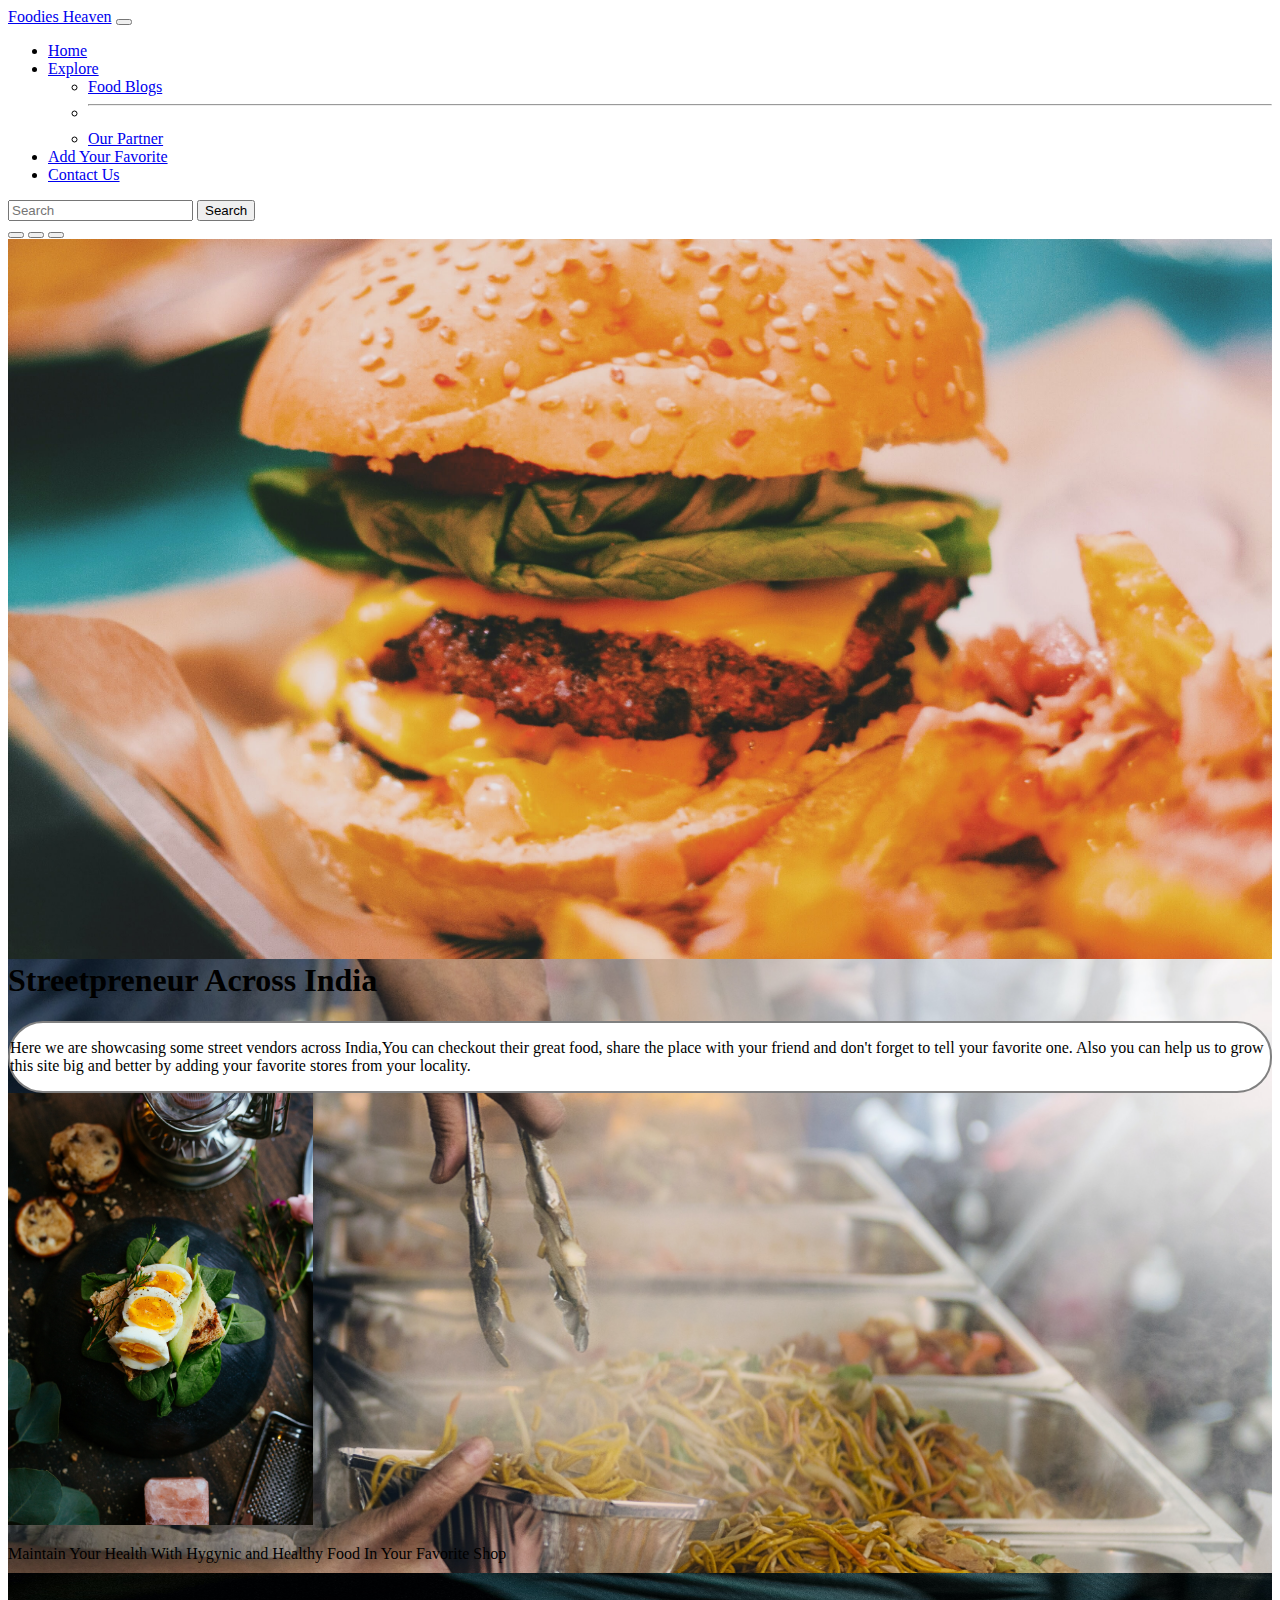
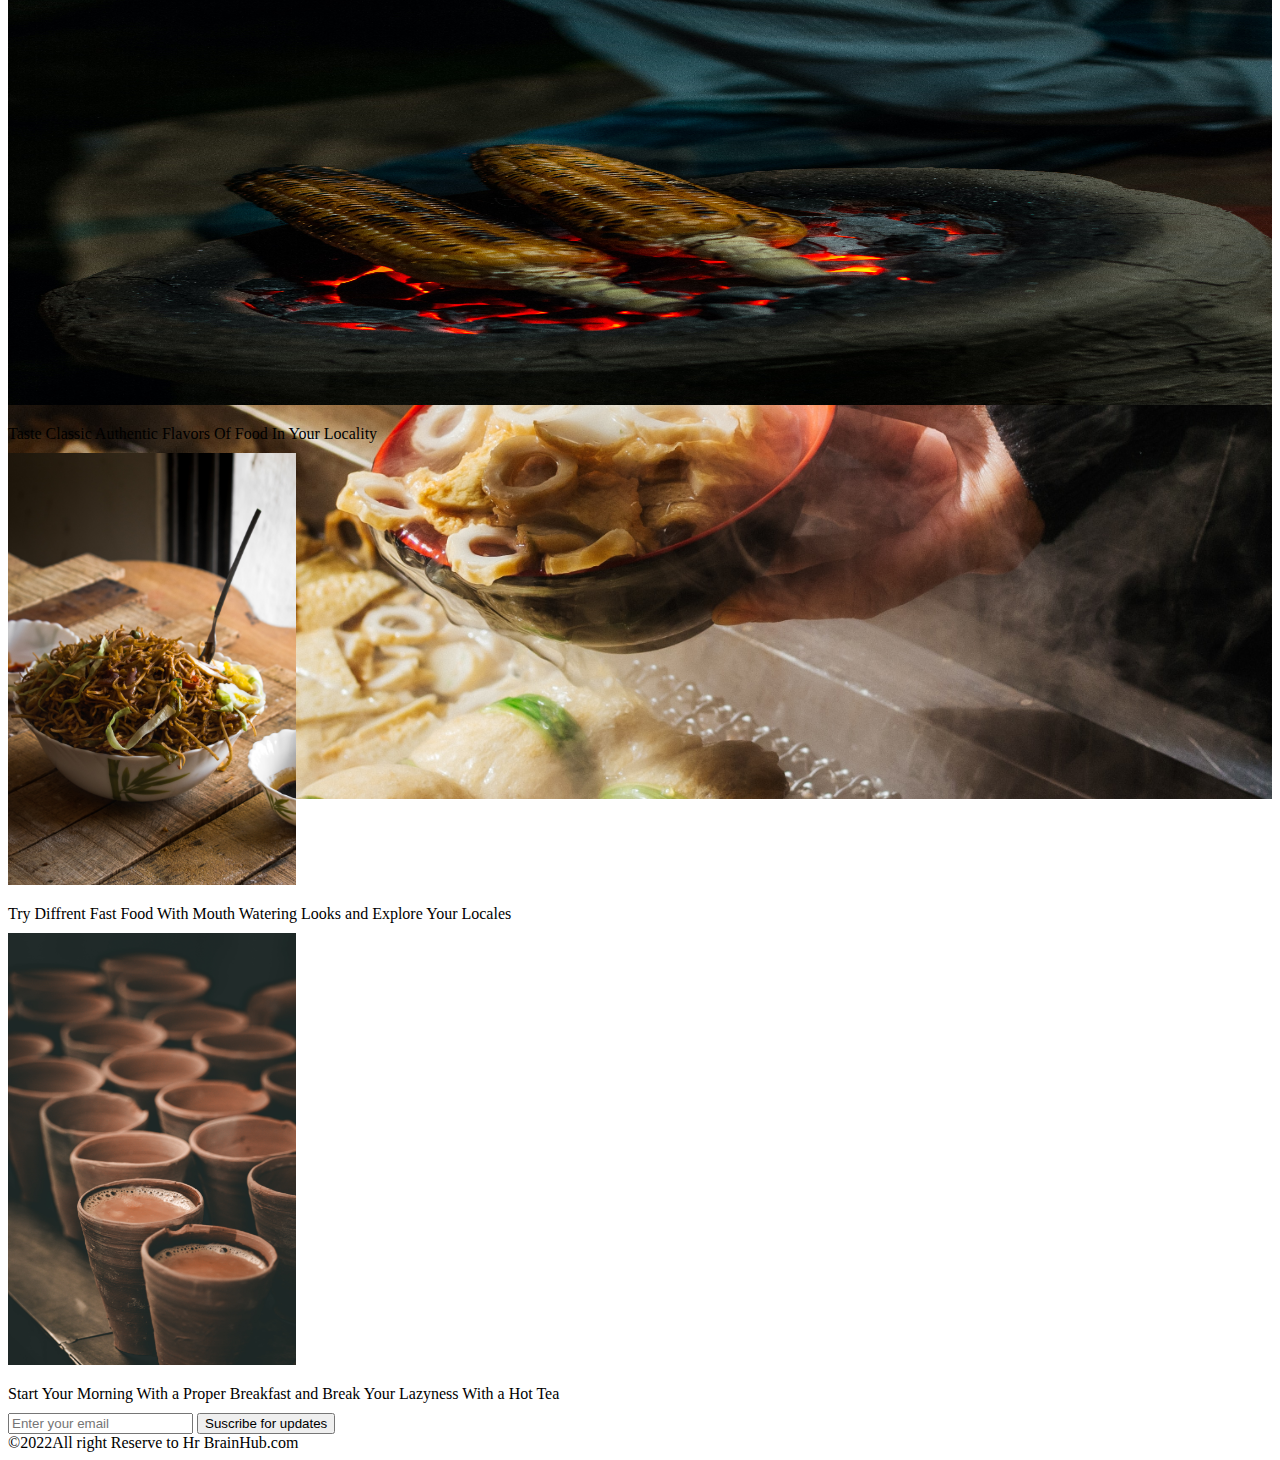
<file: index.html>
<!doctype html>
<html lang="en">

<head>
  <!-- Required meta tags -->
  <meta charset="utf-8">
  <meta name="viewport" content="width=device-width, initial-scale=1">

  <!-- Bootstrap CSS -->
  <link href="https://cdn.jsdelivr.net/npm/bootstrap@5.1.1/dist/css/bootstrap.min.css" rel="stylesheet"
  integrity="sha384-F3w7mX95PdgyTmZZMECAngseQB83DfGTowi0iMjiWaeVhAn4FJkqJByhZMI3AhiU" crossorigin="anonymous">
  <link rel="stylesheet" href="style.css">
  <title>Foodies Heaven: Streetpreneur Across India</title>
</head>

<body>
  <!-- This is My Navbar -->
  <nav class="navbar navbar-expand-lg navbar-dark bg-dark">
    <div class="container-fluid">
      <a class="navbar-brand" href="#">Foodies Heaven</a>
      <button class="navbar-toggler" type="button" data-bs-toggle="collapse" data-bs-target="#navbarSupportedContent"
        aria-controls="navbarSupportedContent" aria-expanded="false" aria-label="Toggle navigation">
        <span class="navbar-toggler-icon"></span>
      </button>
      <div class="collapse navbar-collapse" id="navbarSupportedContent">
        <ul class="navbar-nav me-auto mb-2 mb-lg-0">
          <li class="nav-item">
            <a class="nav-link active" aria-current="page" href="index.html">Home</a>
          </li>
          <li class="nav-item dropdown">
            <a class="nav-link dropdown-toggle" href="#" id="navbarDropdown" role="button" data-bs-toggle="dropdown"
              aria-expanded="false">
              Explore
            </a>
            <ul class="dropdown-menu" aria-labelledby="navbarDropdown">
              <li><a class="dropdown-item" href="explore.html">Food Blogs</a></li>
              <li>
                <hr class="dropdown-divider">
              </li>
              <li><a class="dropdown-item" href="https://www.hrbrainhub.com/">Our Partner</a></li>
            </ul>
          </li>
          <li class="nav-item">
            <a class="nav-link " aria-current="page" href="add.html">Add Your Favorite</a>
          </li>
          <li class="nav-item">
            <a class="nav-link " aria-current="page" href="contact.html">Contact Us</a>
          </li>
        </ul>
        <form class="d-flex">
          <input class="form-control me-2" type="search" placeholder="Search" aria-label="Search">
          <button class="btn btn-outline-success" type="submit">Search</button>
        </form>
      </div>
    </div>
  </nav>
  <!-- This is my Background Image Area -->

  <div id="carouselExampleCaptions" class="carousel slide back-crous carousel-fade" data-bs-ride="carousel">
    <div class="carousel-indicators">
      <button type="button" data-bs-target="#carouselExampleCaptions" data-bs-slide-to="0" class="active"
        aria-current="true" aria-label="Slide 1"></button>
      <button type="button" data-bs-target="#carouselExampleCaptions" data-bs-slide-to="1"
        aria-label="Slide 2"></button>
      <button type="button" data-bs-target="#carouselExampleCaptions" data-bs-slide-to="2"
        aria-label="Slide 3"></button>
    </div>
    <div class="carousel-inner">
      <div class="carousel-item active back-img test-1">
        <!-- <img src="image/bg2.jpg" class="d-block w-100 img-fluid" alt="..."> -->
        <!-- <div class="carousel-caption d-none d-md-block">
              <h5>First slide label</h5>
              <p>Some representative placeholder content for the first slide.</p>
            </div> -->
      </div>
      <div class="carousel-item back-img test-2">
        <!-- <img src="image/bg3.jpg" class="d-block w-100 img-fluid"  alt="..."> -->
        <!-- <div class="carousel-caption d-none d-md-block">
              <h5>Second slide label</h5>
              <p>Some representative placeholder content for the second slide.</p>
            </div> -->
      </div>
      <div class="carousel-item back-img test-3">
        <!-- <img src="image/bg4.jpg" class="d-block w-100 img-fluid" alt="..."> -->
        <!-- <div class="carousel-caption d-none d-md-block">
              <h5>Third slide label</h5>
              <p>Some representative placeholder content for the third slide.</p>
            </div> -->
      </div>
    </div>
    <button class="carousel-control-prev" type="button" data-bs-target="#carouselExampleCaptions" data-bs-slide="prev">
      <span class="carousel-control-prev-icon" aria-hidden="true"></span>
      <span class="visually-hidden">Previous</span>
    </button>
    <button class="carousel-control-next" type="button" data-bs-target="#carouselExampleCaptions" data-bs-slide="next">
      <span class="carousel-control-next-icon" aria-hidden="true"></span>
      <span class="visually-hidden">Next</span>
    </button>
  </div>
  <!-- this is main heading -->
  

  <h1 class="text-center my-5">Streetpreneur Across India</h1>

  <div class="container p-4" style="border: 2px solid grey; border-radius: 35px; background-color: white;">
    <p>Here we are showcasing some street vendors across India,You can checkout their great food, share the
      place with your friend and don't forget to tell your favorite one.
      Also you can help us to grow this site big and better by adding your favorite stores from your locality.</p>
  </div>
  <!-- This is Home Card -->

  <div class="container-fluid my-5 justify-content-center ">
    <div class="row">
      <div class="card col-md-6 col-12 p-3 pb-5" style="height: 30rem;">
        <img src="image/c1.jpg" class="card-img-top" style="height:90% ;" alt="...">
        <div class="card-body ">
          <p class="card-text text-center">Maintain Your Health With Hygynic and Healthy Food In Your Favorite Shop</p>
        </div>
      </div>
      <div class="card col-md-6 col-12 p-3 pb-5" style="height: 30rem;">
        <img src="image/c2.jpg" class="card-img-top" style="height: 90%;width: 100%;" alt="...">
        <div class="card-body">
          <p class="card-text text-center">Taste Classic Authentic Flavors Of Food In Your Locality</p>
        </div>
      </div>
      <div class="card col-md-6 col-12 p-3 pb-5" style="height: 30rem;">
        <img src="image/c3.jpg" class="card-img-top" style="height: 90%;" alt="...">
        <div class="card-body">
          <p class="card-text text-center">Try Diffrent Fast Food With Mouth Watering Looks and Explore Your Locales</p>
        </div>
      </div>
      <div class="card col-md-6 col-12 p-3 pb-5" style="height: 30rem;">
        <img src="image/c4.jpg" class="card-img-top" style="height: 90%;" alt="...">
        <div class="card-body">
          <p class="card-text text-center">Start Your Morning With a Proper Breakfast and Break Your Lazyness With a Hot Tea </p>
        </div>
      </div>
    </div>
  </div>

  <!-- This is Footer -->
 
  <footer class="container-fluid bg-dark d-flex flex-column justify-content-center align-items-center">
    <div class="suscribe d-xsm-flex flex-xsm-column mb-2 mt-3">
      <input type="email" placeholder="Enter your email" class="susemail">
      <button class="btn bg-danger p-1 susbtn">Suscribe for updates</button>
    </div>
    <div class="copy text-light mb-2 text-center">&copy;2022<span>All right Reserve to Hr BrainHub.com</span></div>
  </footer>


  <script src="https://cdn.jsdelivr.net/npm/bootstrap@5.1.1/dist/js/bootstrap.bundle.min.js"
    integrity="sha384-/bQdsTh/da6pkI1MST/rWKFNjaCP5gBSY4sEBT38Q/9RBh9AH40zEOg7Hlq2THRZ"
    crossorigin="anonymous"></script>

</body>

</html>
</file>
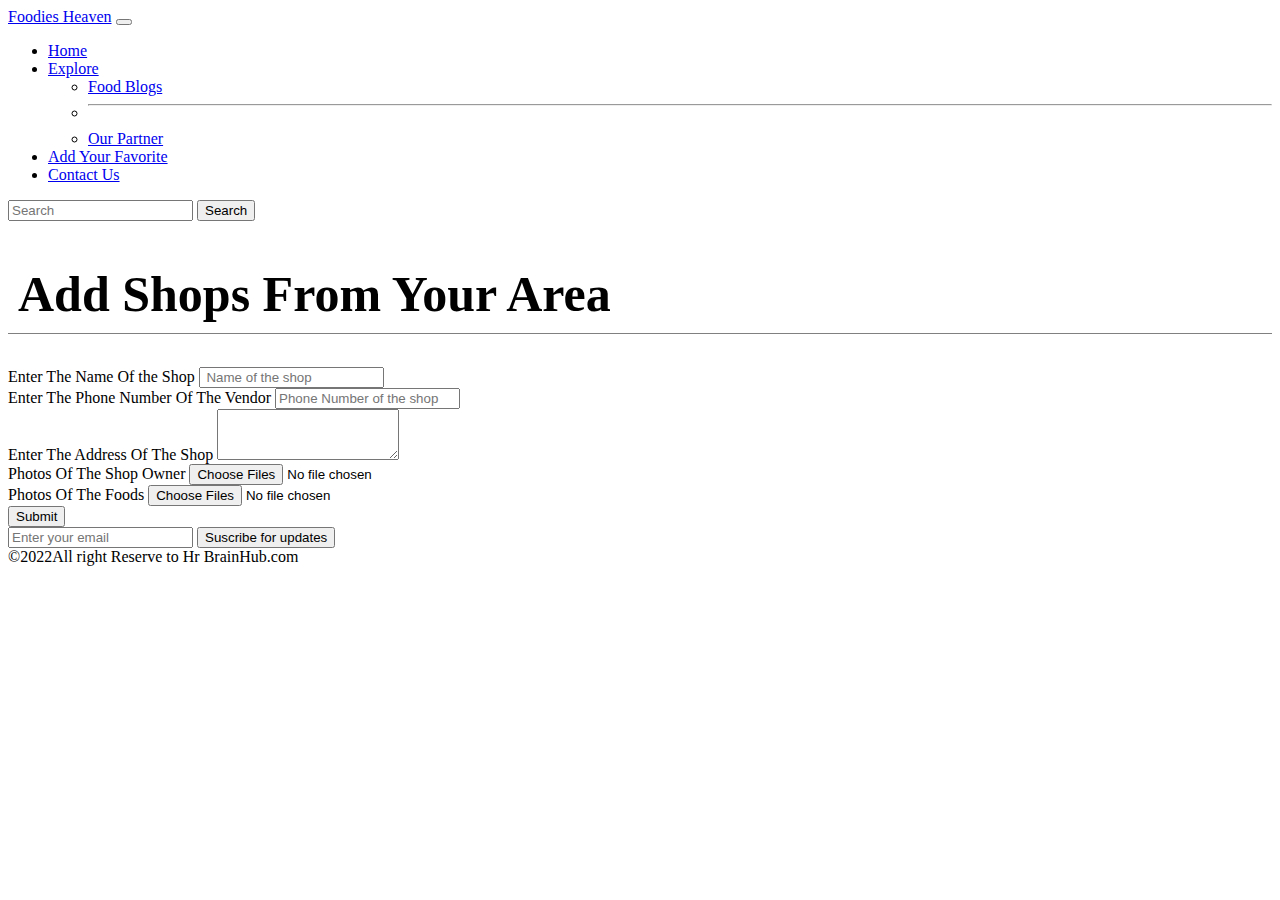
<file: add.html>
<!doctype html>
<html lang="en">

<head>
  <!-- Required meta tags -->
  <meta charset="utf-8">
  <meta name="viewport" content="width=device-width, initial-scale=1">

  <!-- Bootstrap CSS -->
  <link href="https://cdn.jsdelivr.net/npm/bootstrap@5.1.1/dist/css/bootstrap.min.css" rel="stylesheet"
    integrity="sha384-F3w7mX95PdgyTmZZMECAngseQB83DfGTowi0iMjiWaeVhAn4FJkqJByhZMI3AhiU" crossorigin="anonymous">

  <title>Foodies Heaven: Add Favorite</title>
  <link rel="stylesheet" href="style.css">
</head>

<body>
  <!-- This is My Navbar -->
  <nav class="navbar navbar-expand-lg navbar-dark bg-dark">
    <div class="container-fluid">
      <a class="navbar-brand" href="#">Foodies Heaven</a>
      <button class="navbar-toggler" type="button" data-bs-toggle="collapse" data-bs-target="#navbarSupportedContent"
        aria-controls="navbarSupportedContent" aria-expanded="false" aria-label="Toggle navigation">
        <span class="navbar-toggler-icon"></span>
      </button>
      <div class="collapse navbar-collapse" id="navbarSupportedContent">
        <ul class="navbar-nav me-auto mb-2 mb-lg-0">
          <li class="nav-item">
            <a class="nav-link " aria-current="page" href="index.html">Home</a>
          </li>
          <li class="nav-item dropdown">
            <a class="nav-link dropdown-toggle" href="#" id="navbarDropdown" role="button" data-bs-toggle="dropdown"
              aria-expanded="false">
              Explore
            </a>
            <ul class="dropdown-menu" aria-labelledby="navbarDropdown">
              <li><a class="dropdown-item" href="explore.html">Food Blogs</a></li>
              <li>
                <hr class="dropdown-divider">
              </li>
              <li><a class="dropdown-item" href="https://www.hrbrainhub.com/">Our Partner</a></li>
            </ul>
          </li>
          <li class="nav-item">
            <a class="nav-link active" aria-current="page" href="Add.html">Add Your Favorite</a>
          </li>
          <li class="nav-item">
            <a class="nav-link " aria-current="page" href="contact.html">Contact Us</a>
          </li>
        </ul>
        <form class="d-flex">
          <input class="form-control me-2" type="search" placeholder="Search" aria-label="Search">
          <button class="btn btn-outline-success" type="submit">Search</button>
        </form>
      </div>
    </div>
  </nav>

  <h1 class="text-center heading mt-2">Add Shops From Your Area</h1>


  <div class="container-fluid  mx-0 p-5 d-flex>
    <form action=" #" class="mb-5 p-5 addform">
    <div class="form-group">
      <label for="Inputvendorname" class="my-1"> Enter The Name Of the Shop</label>
      <input type="text" class="form-control my-2" id="Inputvendorname" placeholder=" Name of the shop">
    </div>
    <div class="form-group">
      <label for="Inputphone" class="my-1">Enter The Phone Number Of The Vendor</label>
      <input type="number" class="form-control my-2" id="Inputphone" placeholder="Phone Number of the shop">
    </div>
    <div class="form-group ">
      <label for="addresstextarea" class="my-1">Enter The Address Of The Shop</label>
      <textarea class="form-control my-2" id="addresstextarea" rows="3"></textarea>
    </div>
    <div class="mb-3">
      <label for="vendorimage" class="form-label">Photos Of The Shop Owner</label>
      <input class="form-control my-2" type="file" id="vendorimage" multiple>
    </div>
    <div class="mb-3">
      <label for="foodimage" class="form-label">Photos Of The Foods</label>
      <input class="form-control my-2" type="file" id="foodimage" multiple>
    </div>
    <div class="text-center ">
      <button type="submit" class="btn btn-primary bg-primary my-5">Submit</button>
    </div>
    </form>
  </div>
  <footer class="container-fluid bg-dark d-flex flex-column justify-content-center align-items-center">
    <div class="suscribe d-xsm-flex flex-xsm-column mb-2 mt-3">
      <input type="email" placeholder="Enter your email" class="susemail">
      <button class="btn bg-danger p-1 susbtn">Suscribe for updates</button>
    </div>
    <div class="copy text-light mb-2 text-center">&copy;2022<span>All right Reserve to Hr BrainHub.com</span></div>
  </footer>

  <!-- Optional JavaScript; choose one of the two! -->

  <!-- Option 1: Bootstrap Bundle with Popper -->
  <script src="https://cdn.jsdelivr.net/npm/bootstrap@5.1.1/dist/js/bootstrap.bundle.min.js"
    integrity="sha384-/bQdsTh/da6pkI1MST/rWKFNjaCP5gBSY4sEBT38Q/9RBh9AH40zEOg7Hlq2THRZ"
    crossorigin="anonymous"></script>

  <!-- Option 2: Separate Popper and Bootstrap JS -->
  <!--
    <script src="https://cdn.jsdelivr.net/npm/@popperjs/core@2.9.3/dist/umd/popper.min.js" integrity="sha384-W8fXfP3gkOKtndU4JGtKDvXbO53Wy8SZCQHczT5FMiiqmQfUpWbYdTil/SxwZgAN" crossorigin="anonymous"></script>
    <script src="https://cdn.jsdelivr.net/npm/bootstrap@5.1.1/dist/js/bootstrap.min.js" integrity="sha384-skAcpIdS7UcVUC05LJ9Dxay8AXcDYfBJqt1CJ85S/CFujBsIzCIv+l9liuYLaMQ/" crossorigin="anonymous"></script>
    -->
</body>

</html>
</file>
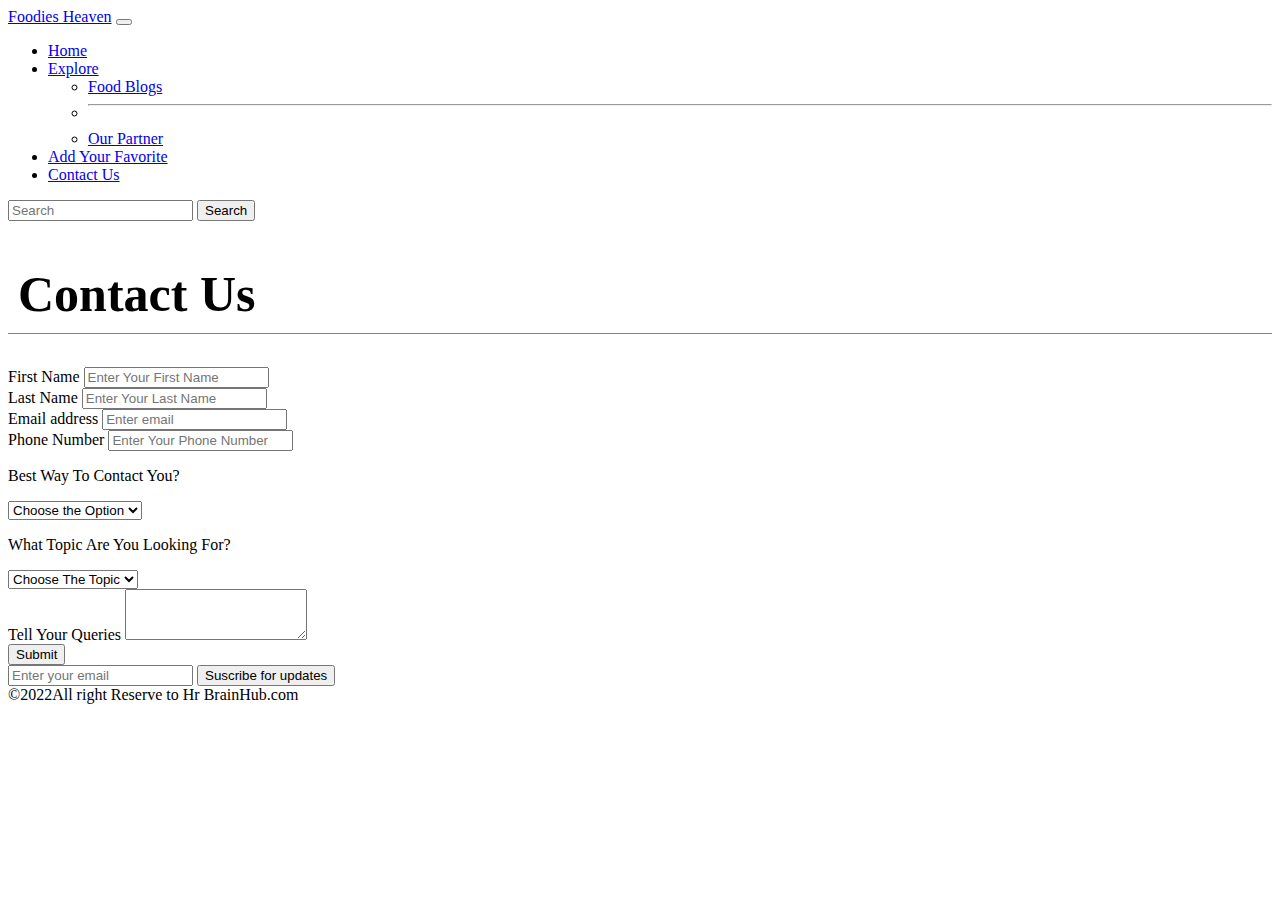
<file: contact.html>
<!doctype html>
<html lang="en">

<head>
  <!-- Required meta tags -->
  <meta charset="utf-8">
  <meta name="viewport" content="width=device-width, initial-scale=1">

  <!-- Bootstrap CSS -->
  <link href="https://cdn.jsdelivr.net/npm/bootstrap@5.1.0/dist/css/bootstrap.min.css" rel="stylesheet"
    integrity="sha384-KyZXEAg3QhqLMpG8r+8fhAXLRk2vvoC2f3B09zVXn8CA5QIVfZOJ3BCsw2P0p/We" crossorigin="anonymous">

  <title>Foodies Heaven: Contact Us</title>
  <link rel="stylesheet" href="style.css">
</head>

<body>
  <nav class="navbar navbar-expand-lg navbar-dark bg-dark">
    <div class="container-fluid">
      <a class="navbar-brand" href="#">Foodies Heaven</a>
      <button class="navbar-toggler" type="button" data-bs-toggle="collapse" data-bs-target="#navbarSupportedContent"
        aria-controls="navbarSupportedContent" aria-expanded="false" aria-label="Toggle navigation">
        <span class="navbar-toggler-icon"></span>
      </button>
      <div class="collapse navbar-collapse" id="navbarSupportedContent">
        <ul class="navbar-nav me-auto mb-2 mb-lg-0">
          <li class="nav-item">
            <a class="nav-link" aria-current="page" href="index.html">Home</a>
          </li>
          <li class="nav-item dropdown">
            <a class="nav-link dropdown-toggle" href="#" id="navbarDropdown" role="button" data-bs-toggle="dropdown"
              aria-expanded="false">
              Explore
            </a>
            <ul class="dropdown-menu" aria-labelledby="navbarDropdown">
              <li><a class="dropdown-item" href="explore.html">Food Blogs</a></li>
              <li>
                <hr class="dropdown-divider">
              </li>
              <li><a class="dropdown-item" href="https://www.hrbrainhub.com/">Our Partner</a></li>
            </ul>
          </li>
          <li class="nav-item">
            <a class="nav-link" aria-current="page" href="add.html">Add Your Favorite</a>
          </li>
          <li class="nav-item">
            <a class="nav-link active" aria-current="page" href="contact.html">Contact Us</a>
          </li>
        </ul>
        <form class="d-flex">
          <input class="form-control me-2" type="search" placeholder="Search" aria-label="Search">
          <button class="btn btn-outline-success" type="submit">Search</button>
        </form>
      </div>
    </div>
  </nav>
  <h1 class="heading text-center mt-2">Contact Us</h1>
  <div class="container-fluid">
    <form class=" p-5">
      <div class="form-group">
        <label for="Inputfirstname" class="my-1">First Name</label>
        <input type="text" class="form-control" id="Inputfirstname" placeholder="Enter Your First Name">
      </div>
      <div class="form-group">
        <label for="Inputlastname" class="my-1">Last Name</label>
        <input type="text" class="form-control" id="Inpulastname" placeholder="Enter Your Last Name">
      </div>
      <div class="form-group">
        <label for="InputEmail" class="my-1">Email address</label>
        <input type="email" class="form-control" id="InputEmail" aria-describedby="emailHelp" placeholder="Enter email">
      </div>
      <div class="form-group">
        <label for="Inputphone" class="my-1">Phone Number</label>
        <input type="number" class="form-control" id="Inputphone" placeholder="Enter Your Phone Number">
      </div>
      <div class="form-group">
        <p class="my-1">Best Way To Contact You?</p>
        <select class="form-control">
          <option disabled selected hidden>Choose the Option</option>
          <option>Email</option>
          <option>Phone</option>
        </select>
      </div>
      <div class="form-group">
        <p class="my-1">What Topic Are You Looking For?</p>
        <select class="form-control">
          <option disabled selected hidden>Choose The Topic</option>
          <option>Technical</option>
          <option>Management</option>
        </select>
      </div>
      <div class="form-group ">
        <label for="querytextarea" class="my-1">Tell Your Queries</label>
        <textarea class="form-control" id="querytextarea" rows="3"></textarea>
      </div>
      <div class="text-center ">
        <button type="submit" class="btn btn-primary bg-danger my-5">Submit</button>
      </div>
    </form>
  </div>
  <footer class="container-fluid bg-dark d-flex flex-column justify-content-center align-items-center">
    <div class="suscribe d-xsm-flex flex-xsm-column mb-2 mt-3">
      <input type="email" placeholder="Enter your email" class="susemail">
      <button class="btn bg-danger p-1 susbtn">Suscribe for updates</button>
    </div>
    <div class="copy text-light mb-2 text-center">&copy;2022<span>All right Reserve to Hr BrainHub.com</span></div>
  </footer>

  <!-- Optional JavaScript; choose one of the two! -->

  <!-- Option 1: Bootstrap Bundle with Popper -->
  <script src="https://cdn.jsdelivr.net/npm/bootstrap@5.1.0/dist/js/bootstrap.bundle.min.js"
    integrity="sha384-U1DAWAznBHeqEIlVSCgzq+c9gqGAJn5c/t99JyeKa9xxaYpSvHU5awsuZVVFIhvj"
    crossorigin="anonymous"></script>
  <script src="index.js"></script>
  <script src="https://code.jquery.com/jquery-3.5.1.slim.min.js"
    integrity="sha384-DfXdz2htPH0lsSSs5nCTpuj/zy4C+OGpamoFVy38MVBnE+IbbVYUew+OrCXaRkfj"
    crossorigin="anonymous"></script>
  <script src="https://cdn.jsdelivr.net/npm/bootstrap@4.5.3/dist/js/bootstrap.bundle.min.js"
    integrity="sha384-ho+j7jyWK8fNQe+A12Hb8AhRq26LrZ/JpcUGGOn+Y7RsweNrtN/tE3MoK7ZeZDyx"
    crossorigin="anonymous"></script>
  <!-- Option 2: Separate Popper and Bootstrap JS -->
  <!--
    <script src="https://cdn.jsdelivr.net/npm/@popperjs/core@2.9.3/dist/umd/popper.min.js" integrity="sha384-eMNCOe7tC1doHpGoWe/6oMVemdAVTMs2xqW4mwXrXsW0L84Iytr2wi5v2QjrP/xp" crossorigin="anonymous"></script>
    <script src="https://cdn.jsdelivr.net/npm/bootstrap@5.1.0/dist/js/bootstrap.min.js" integrity="sha384-cn7l7gDp0eyniUwwAZgrzD06kc/tftFf19TOAs2zVinnD/C7E91j9yyk5//jjpt/" crossorigin="anonymous"></script>
    -->
</body>

</html>
</file>
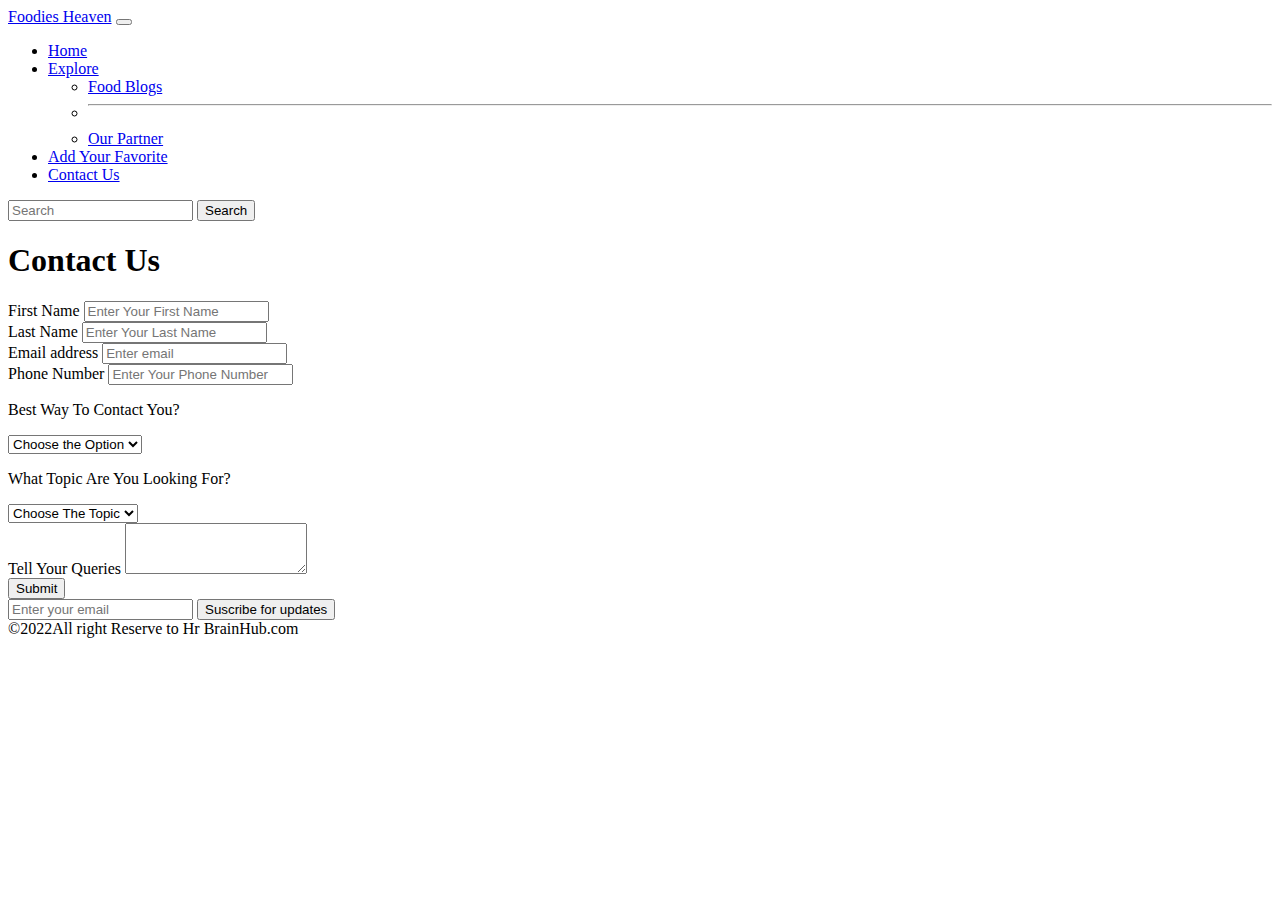
<file: test.html>
<!doctype html>
<html lang="en">
  <head>
    <!-- Required meta tags -->
    <meta charset="utf-8">
    <meta name="viewport" content="width=device-width, initial-scale=1">

    <!-- Bootstrap CSS -->
    <link href="https://cdn.jsdelivr.net/npm/bootstrap@5.1.1/dist/css/bootstrap.min.css" rel="stylesheet" integrity="sha384-F3w7mX95PdgyTmZZMECAngseQB83DfGTowi0iMjiWaeVhAn4FJkqJByhZMI3AhiU" crossorigin="anonymous">

    <title>Hello, world!</title>
  </head>
  <body>
    <nav class="navbar navbar-expand-lg navbar-dark bg-dark">
      <div class="container-fluid">
        <a class="navbar-brand" href="#">Foodies Heaven</a>
        <button class="navbar-toggler" type="button" data-bs-toggle="collapse" data-bs-target="#navbarSupportedContent"
          aria-controls="navbarSupportedContent" aria-expanded="false" aria-label="Toggle navigation">
          <span class="navbar-toggler-icon"></span>
        </button>
        <div class="collapse navbar-collapse" id="navbarSupportedContent">
          <ul class="navbar-nav me-auto mb-2 mb-lg-0">
            <li class="nav-item">
              <a class="nav-link" aria-current="page" href="index.html">Home</a>
            </li>
            <li class="nav-item dropdown">
              <a class="nav-link dropdown-toggle" href="#" id="navbarDropdown" role="button" data-bs-toggle="dropdown"
                aria-expanded="false">
                Explore
              </a>
              <ul class="dropdown-menu" aria-labelledby="navbarDropdown">
                <li><a class="dropdown-item" href="explore.html">Food Blogs</a></li>
                <li>
                  <hr class="dropdown-divider">
                </li>
                <li><a class="dropdown-item" href="https://www.hrbrainhub.com/">Our Partner</a></li>
              </ul>
            </li>
            <li class="nav-item">
              <a class="nav-link" aria-current="page" href="Add.html">Add Your Favorite</a>
            </li>
            <li class="nav-item">
              <a class="nav-link active" aria-current="page" href="contact.html">Contact Us</a>
            </li>
          </ul>
          <form class="d-flex">
            <input class="form-control me-2" type="search" placeholder="Search" aria-label="Search">
            <button class="btn btn-outline-success" type="submit">Search</button>
          </form>
        </div>
      </div>
    </nav>
    <h1 class="text-center my-2 p-2">Contact Us</h1>

    <!-- This is the Container -->

    <div class="container-fluid">
      <form action="">
        <div class="form-group">
          <label for="Inputfirstname" class="my-1">First Name</label>
          <input type="text" class="form-control" id="Inputfirstname" placeholder="Enter Your First Name">
        </div>
        <div class="form-group">
          <label for="Inputlastname" class="my-1">Last Name</label>
          <input type="text" class="form-control" id="Inpulastname" placeholder="Enter Your Last Name">
        </div>
        <div class="form-group">
          <label for="InputEmail" class="my-1">Email address</label>
          <input type="email" class="form-control" id="InputEmail" aria-describedby="emailHelp" placeholder="Enter email">
        </div>
        <div class="form-group">
          <label for="Inputphone" class="my-1">Phone Number</label>
          <input type="number" class="form-control" id="Inputphone" placeholder="Enter Your Phone Number">
        </div>
        <div class="form-group">
          <p class="my-1">Best Way To Contact You?</p>
          <select class="form-control">
            <option disabled selected hidden>Choose the Option</option>
            <option>Email</option>
            <option>Phone</option>
          </select>
        </div>
        <div class="form-group">
          <p class="my-1">What Topic Are You Looking For?</p>
          <select class="form-control">
            <option disabled selected hidden>Choose The Topic</option>
            <option>Technical</option>
            <option>Management</option>
          </select>
        </div>
        <div class="form-group ">
          <label for="querytextarea" class="my-1">Tell Your Queries</label>
          <textarea class="form-control" id="querytextarea" rows="3"></textarea>
        </div>
        <div class="text-center ">
          <button type="submit" class="btn btn-primary bg-danger my-5">Submit</button>
        </div>
      </form>
      
    </div>
    <footer class="container-fluid bg-dark d-flex flex-column justify-content-center align-items-center">
      <div class="suscribe d-xsm-flex flex-xsm-column mb-2 mt-3">
        <input type="email" placeholder="Enter your email" class="susemail">
        <button class="btn bg-danger p-1 susbtn">Suscribe for updates</button>
      </div>
      <div class="copy text-light mb-2 text-center">&copy;2022<span>All right Reserve to Hr BrainHub.com</span></div>
    </footer>


    <!-- Option 1: Bootstrap Bundle with Popper -->
    <script src="https://cdn.jsdelivr.net/npm/bootstrap@5.1.1/dist/js/bootstrap.bundle.min.js" integrity="sha384-/bQdsTh/da6pkI1MST/rWKFNjaCP5gBSY4sEBT38Q/9RBh9AH40zEOg7Hlq2THRZ" crossorigin="anonymous"></script>
  </body>
</html>
</file>
<file: style.css>
#expbody {
     background: #f8f8f8;
 }

 /* .main-content img{
     max-width: 300px;
 } */

 .back-img {
     height: 80vh;
 }

 .back-crous {
     height: 80vh;
 }

 .heading {
     border-bottom: 1px solid grey;
     ;
     padding: 10px;
     font-size: 50px;
 }

 .right-sidebar {
     /* flex-basis: 25%; */
     width: 25vw;
     position: sticky;
     right: 0;
     top: 0;
     margin-right: 0;
     padding: 0;
     /* background-image:url(/image/bg-5.jpg); */
     background-image: linear-gradient(transparent, rgb(67, 100, 247), transparent);
     height: 100vh;
     overflow: auto;
     display: flex;
     flex-flow: column;
     justify-content: center;
     align-items: center;
     background-color: rgb(230, 39, 39);
 }

 .main-content {
     /* flex-basis: 75%; */
     width: 75vw;
 }

 .side-profile img {
     border-radius: 25px;
     max-width: 85%;
     align-self: center;
 }

 .social {
     justify-content: center;
     align-content: center;
 }

 .social i {
     margin: 10px 20px;
     padding: 5px;
     cursor: pointer;
 }

 #map {
     height: 300px;
     width: 100%;
     margin-top: 15px;
 }

 .profile {
     width: 100%;
     display: flex;
     max-height: 50vh;
 }

 .dp {
     width: 33%;
 }

 .dp img {
     width: 100%;
     border-radius: 50%;
     height: 100%;
 }

 .inf {
     width: 60%;
     display: flex;
     flex-flow: column wrap;
     align-items: center;
     justify-content: center;
 }

 .name {
     font-size: 3em;
 }

 .address {
     font-size: 25px;
 }

 .food-item img {
     max-width: 90%;
     height: 500px;
     border-radius: 25px;
     margin: auto;
     margin-top: 2rem;
 }

 .vendor {
     border-bottom: 2px solid grey;
 }

 /* #heart{
    width:;
} */

 .test-1 {
     background-image: url(image/bg2.jpg);
     background-position: center;
     background-repeat: no-repeat;
     background-size: cover;
 }

 .test-2 {
     background-image: url(image/bg3.jpg);
     background-position: center;
     background-repeat: no-repeat;
     background-size: cover;
 }

 .test-3 {
     background: url(image/bg4.jpg);
     background-position: center;
     background-repeat: no-repeat;
     background-size: cover;
 }

 .socialDiv {
     text-align: center;
     /* align-items: center; */
     display: flex;
     justify-content: space-evenly;
 }

 .hidden {
     display: none;
 }

 #floatingTextarea {
     width: 90%;
     margin: auto;
 }

 .textDiv {
     display: flex;
     flex-flow: column wrap;
     justify-content: center;
     align-items: center;
 }

 .btn-md {
     max-width: 40%;
     margin: auto;
 }

 /* Media Breakdown */

 @media only screen and (max-width:970px) {
     /* body{
        background-color: red;
    } */
     .address {
         font-size: 20px;
     }
 }

 @media only screen and (min-width:851px){
     #expbody{
         background-color: rgb(236, 243, 236);
     }
} 
 /* Sidebar has to be display off */

 @media only screen and (max-width:850px) {
    #expbody {
         background-color: #dbe3d9;
     }
     .right-sidebar {
         display: none;
     }
     .main-content {
         width: 100vw;
     }
     .heading {
         padding: 10px;
         font-size: 2.2rem;
     }
     .name{
         font-size: 2.5rem;
     }
     .address{
         font-size: 20px;
     }
     .food-item img {
        height: 370px;
    }
 }

 /* This is the smallest breakpoint */

 @media only screen and (max-width:445px) {
    #expbody{
         background-color: rgb(234 239 230);
     }
     * {
         padding: 0;
         margin: 0;
     }
     .waste {
         width: 100%;
         padding: 0;
         margin: 0;
     }
     .heading {
         padding: 2px;
         font-size: 28px;
     }
     .name {
         font-size: 26px;
         margin: 2px;
     }
     .address {
         font-size: 16px;
         margin: 0;
         padding: 0;
     }
     .profile {
         height: auto;
         padding: 0;
     }
     .inf {
         width: 66%;
     }
     .food-item img {
         height: 240px;
     }
 }


 /* this is for Footer only */

 @media only screen and (max-width:365px) {
     .suscribe {
         display: flex;
         flex-flow: column;
     }
     .suscribe input {
         margin: 5px;
     }
}
</file>
